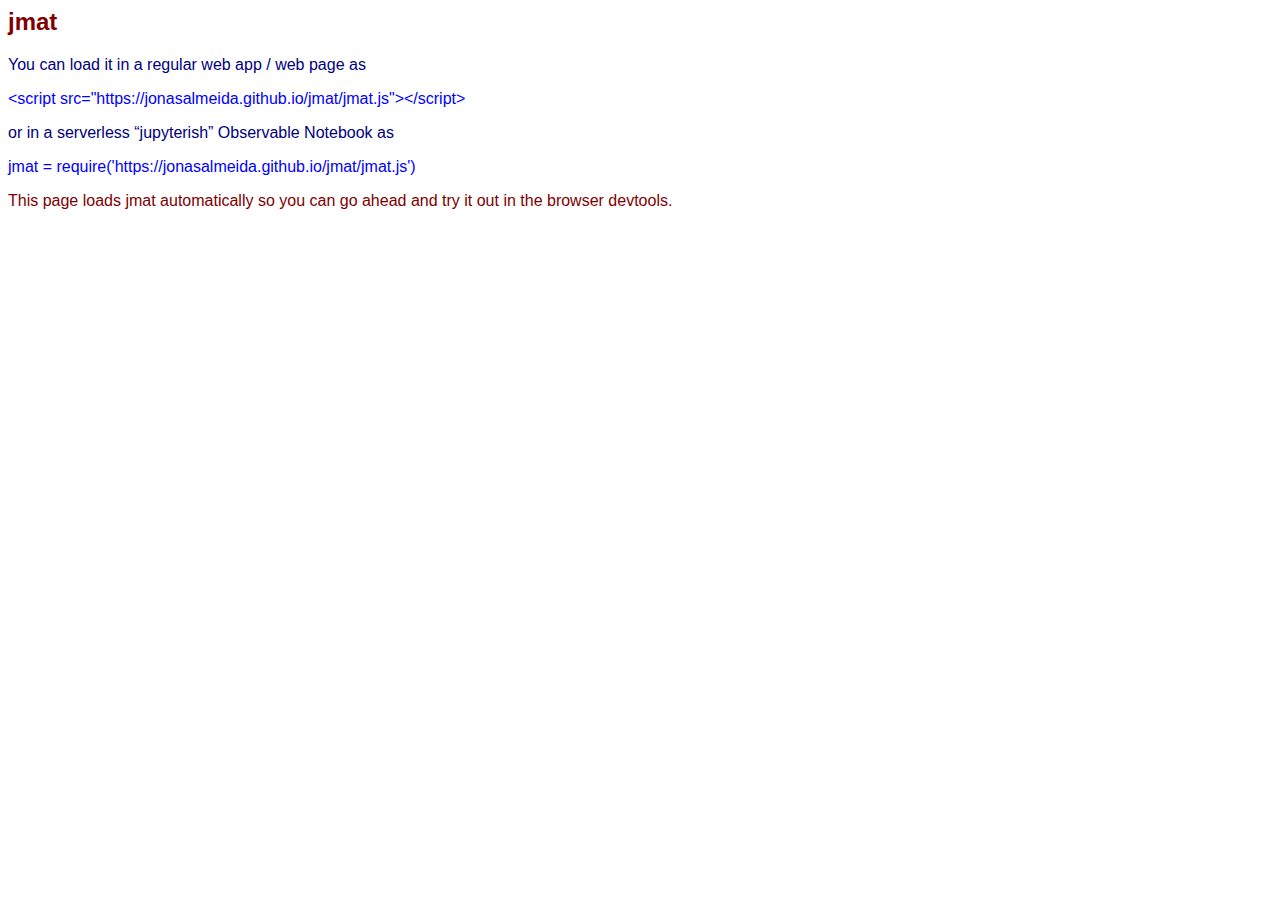
<file: index.html>
<script src="jmat.js"></script>

<body style="color:navy;font-family:Arial">
<h2 style="color:maroon">jmat</h2>
You can load it in a regular web app / web page as

<p style="color:blue">
&lt;script src="https://jonasalmeida.github.io/jmat/jmat.js">&lt;/script&gt;
</p>
<p>
or in a serverless “jupyterish” Observable Notebook as
</p>
<p style="color:blue">
jmat = require('https://jonasalmeida.github.io/jmat/jmat.js')
</p>
<p style="color:maroon">
This page loads jmat automatically so you can go ahead and try it out in the browser devtools.
</p>
</body>
</file>
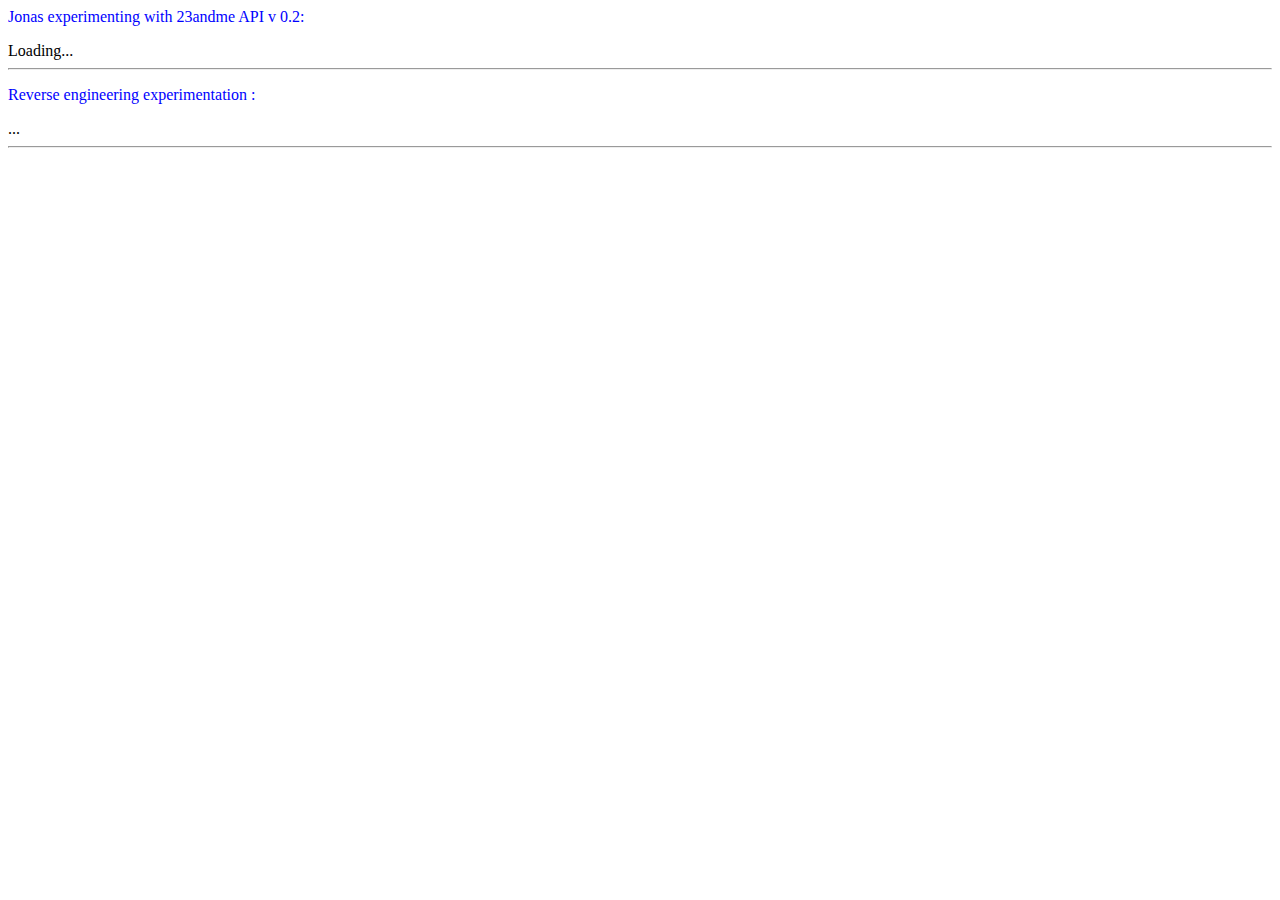
<file: 23andme.html>
<html>
<head>
<script src="//ajax.googleapis.com/ajax/libs/jquery/1.8.2/jquery.min.js"></script>
<script src='https://dl.dropbox.com/s/19vygxl13daeor2/23andme.js?dl=1'></script>
<!-- https://dl.dropbox.com/s/19vygxl13daeor2/23andme.js is the dropbox address of local 23andme.js  -->
</head>
<body>
<p style="color:blue;font-family:verdana">Jonas experimenting with 23andme API v 0.2:</p>
<!--
<script src='https://dl.dropbox.com/s/19vygxl13daeor2/23andme.js?dl=1'></script>
<script src="https://api.23andme.com/res/js/ttam-0.1.js"></script>
<div id="snp_table"></div>
-->
<script src="https://api.23andme.com/res/js/ttam-0.2.js"></script>
<div id="wrapper">Loading...</div>
<script>
    window.onload = function () {
        /*
		var ttam = TTAM('09568fd79aa7911dad7727a024936f8d');
        ttam.snpTable('wrapper', 'rs2476601', {
            AA: 'Moderately higher odds of developing hypothyroidism.',
            AG: 'Slightly higher odds of developing hypothyroidism.',
            GG: 'Typical odds of developing hypothyroidism.',
            order: 'AA,AG,GG'
        }, {
            width: 450
        });
		*/
		UAB23.start()

    };
</script>
<hr>
<p style="color:blue;font-family:verdana">Reverse engineering experimentation :</p>
<script src="23andme.js"></script>
<script src="https://www.dropbox.com/s/27is37dyeze5jd0/ttam-0.2-more.js?dl=1"></script>
<!-- https://dl.dropbox.com/s/19vygxl13daeor2/23andme.js is the dropbox address of local ttam-0.2-more.js  -->
<div id="wrapper2">...</div>
<!--
<script>
    window.onload = function () {
        var ttam2 = TTAM2('09568fd79aa7911dad7727a024936f8d');
        ttam2.snpTable('wrapper2', 'rs2476601', {
            AA: 'Moderately higher odds of developing hypothyroidism.',
            AG: 'Slightly higher odds of developing hypothyroidism.',
            GG: 'Typical odds of developing hypothyroidism.',
            order: 'AA,AG,GG'
        }, {
            width: 450
        });
		UAB23.start()

    };
</script>
-->
<hr>

</body>
</html>
</file>
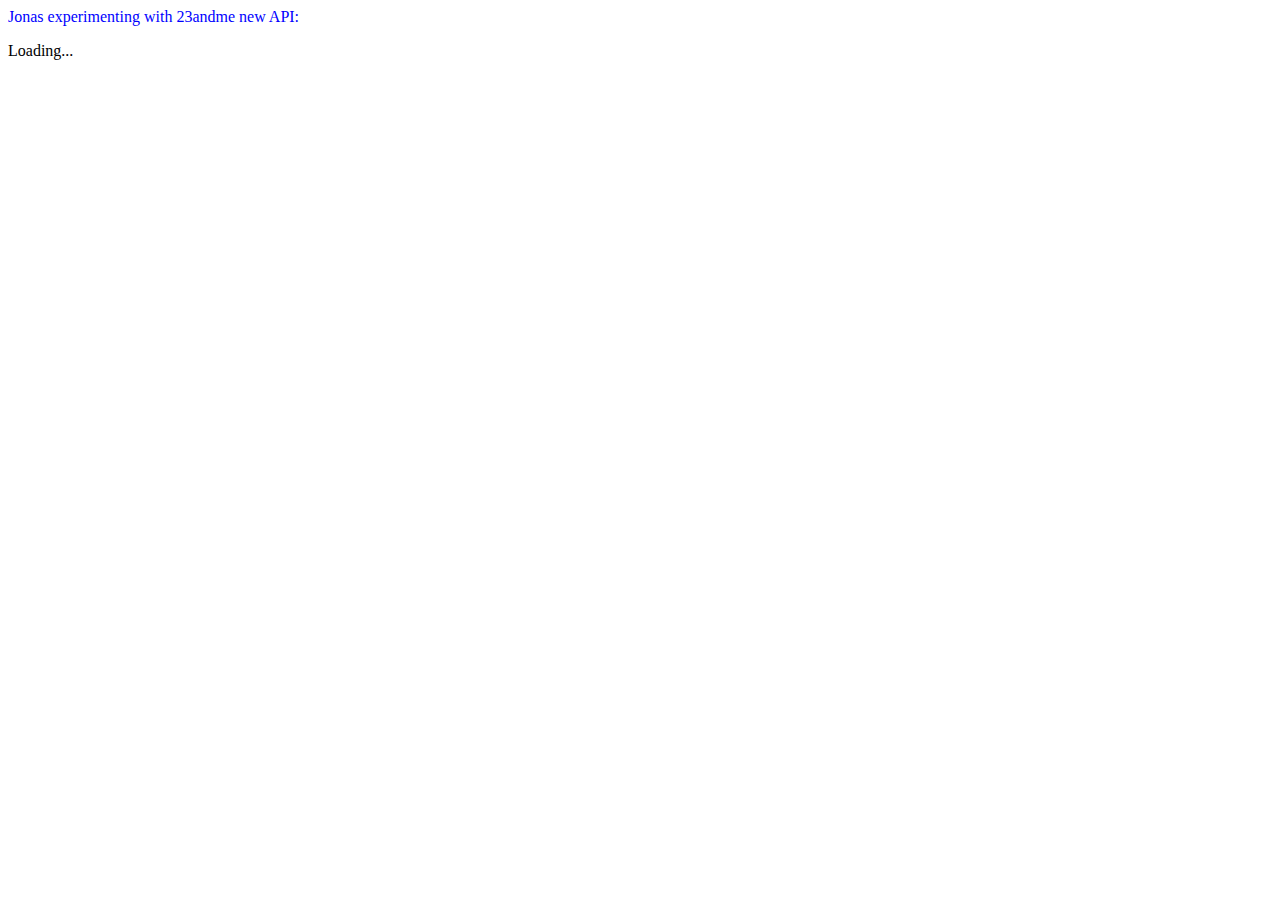
<file: 23andme4Bruce.html>
<html>
<body>
<p style="color:blue;font-family:verdana">Jonas experimenting with 23andme new API:</p>
<script src="https://api.23andme.com/res/js/ttam-0.2.js"></script>
<div id="wrapper">Loading...</div>
<script>
    window.onload = function () {
        var ttam = TTAM('123456789abcdef0123456789abcdef0');
        ttam.snpTable('wrapper', 'rs2476601', {
            AA: 'Moderately higher odds of developing hypothyroidism.',
            AG: 'Slightly higher odds of developing hypothyroidism.',
            GG: 'Typical odds of developing hypothyroidism.',
            order: 'AA,AG,GG'
        }, {
            width: 450
        });
    };
</script>
</body>
</html>
</file>
